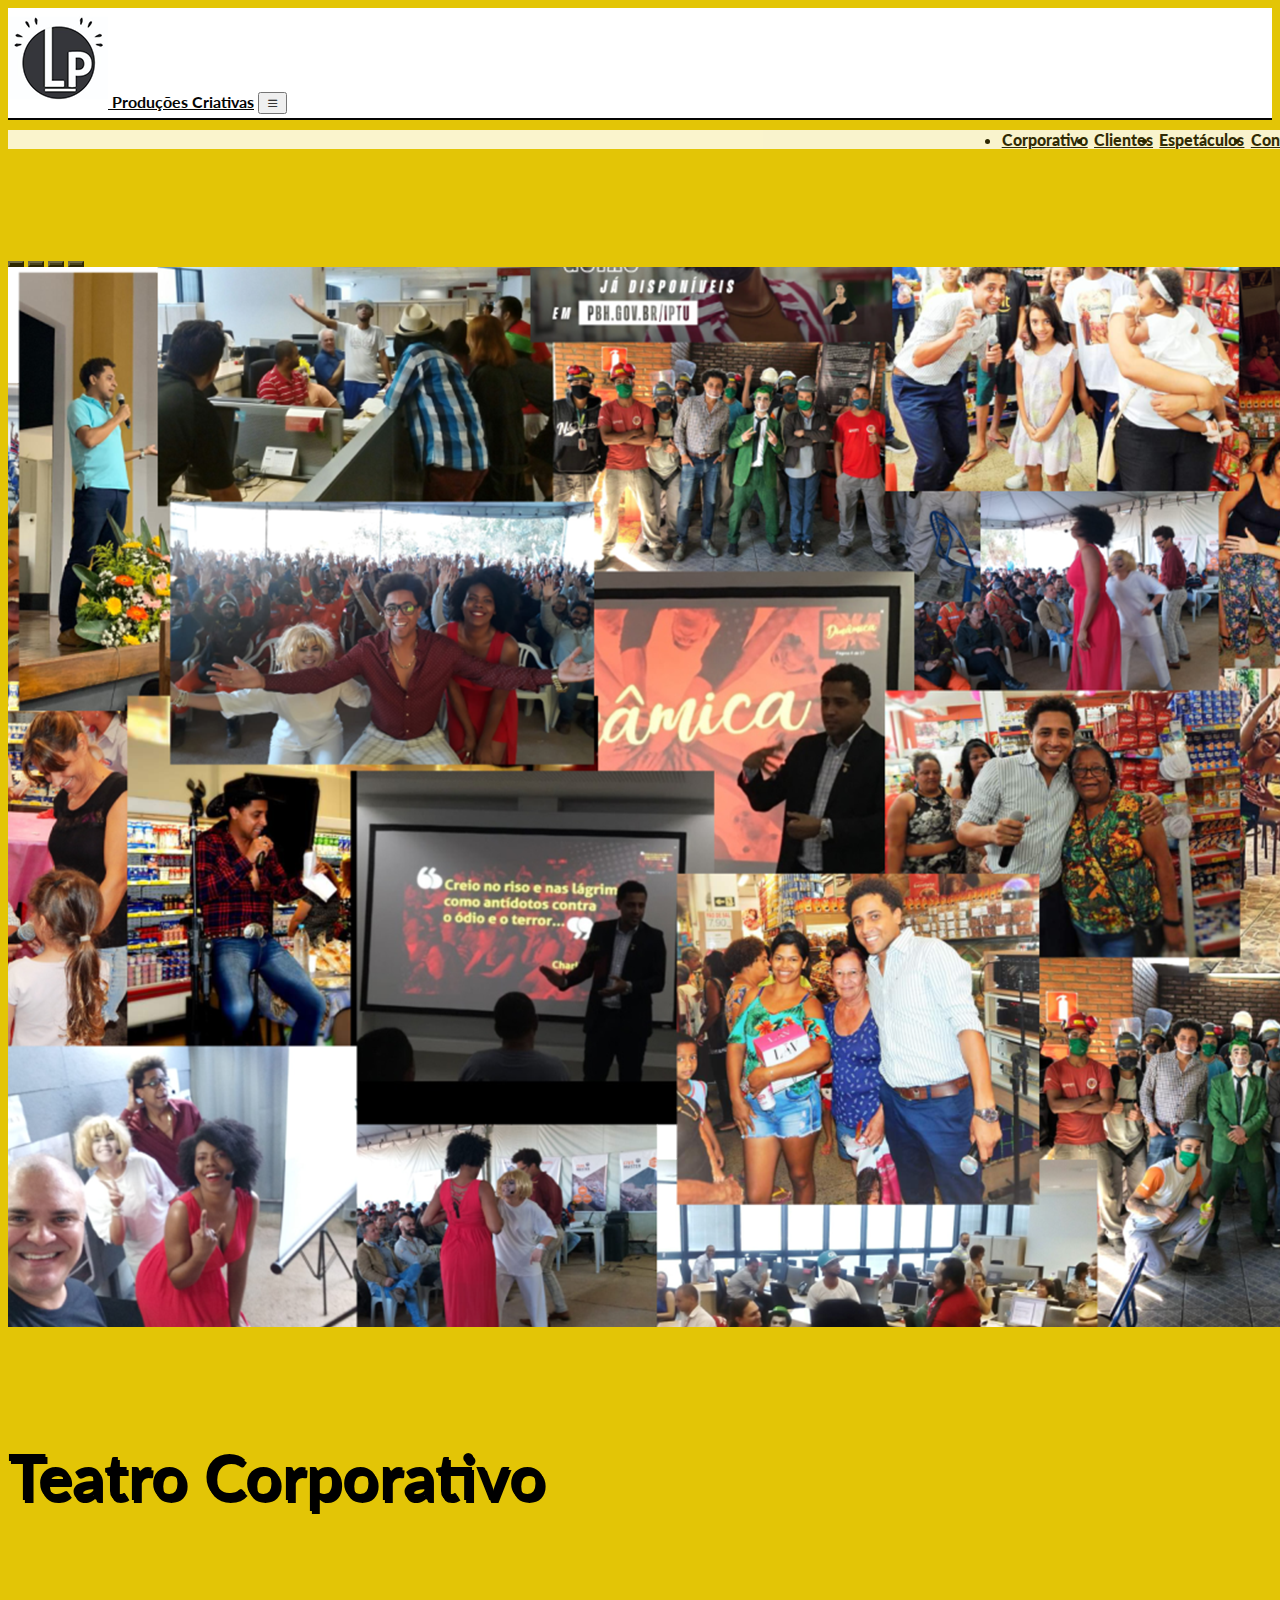
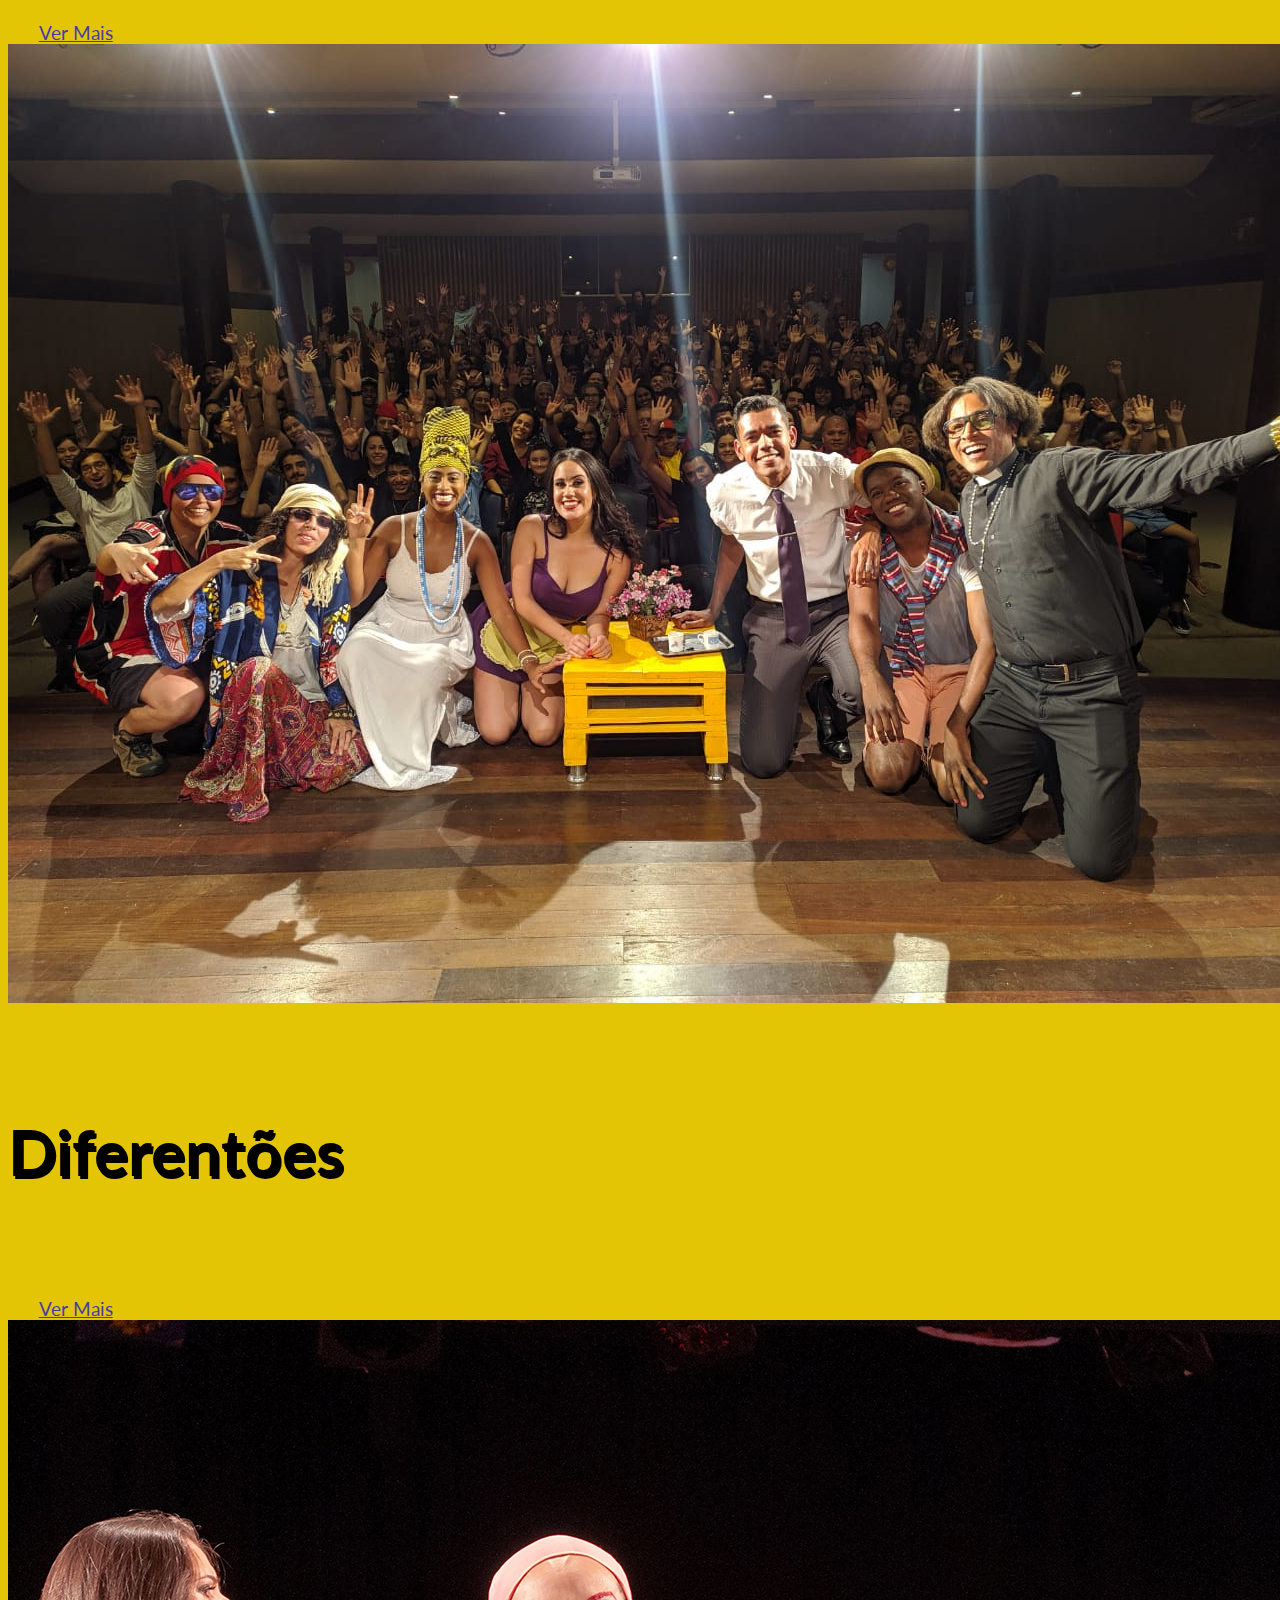
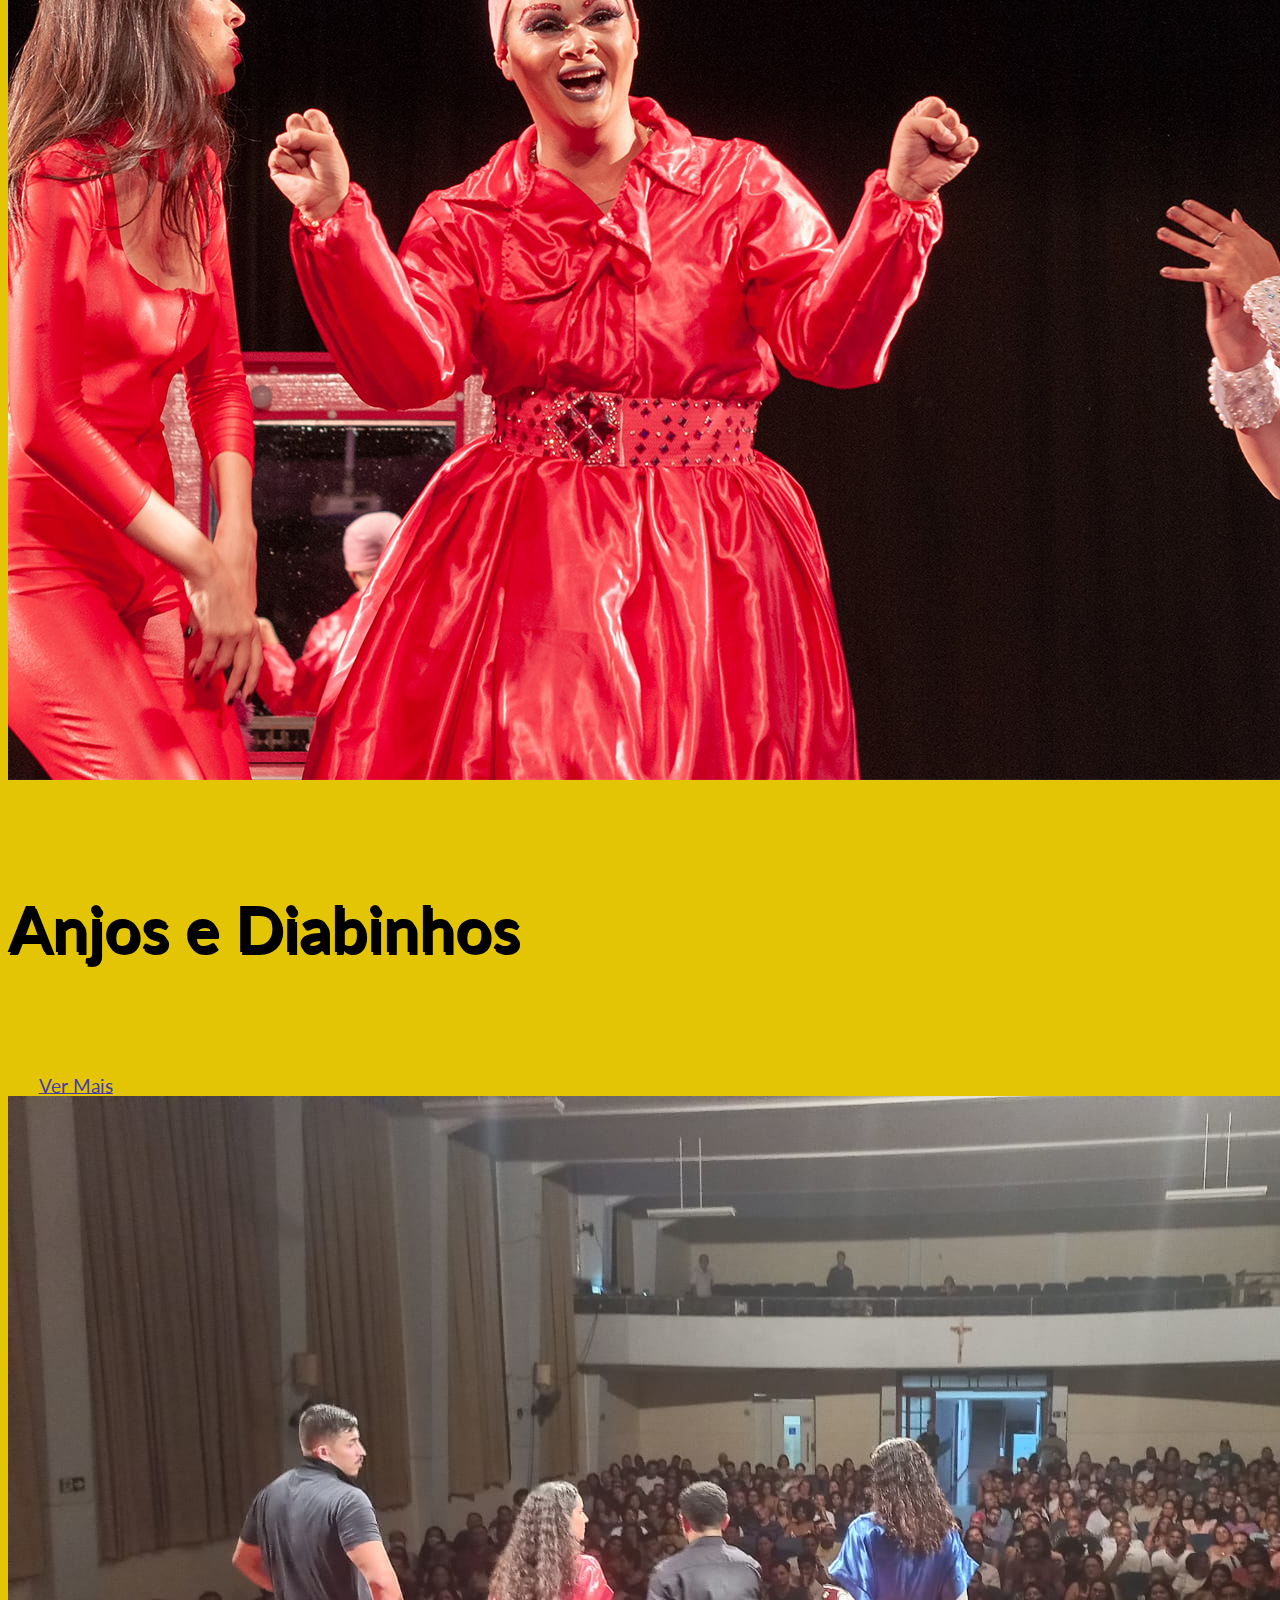
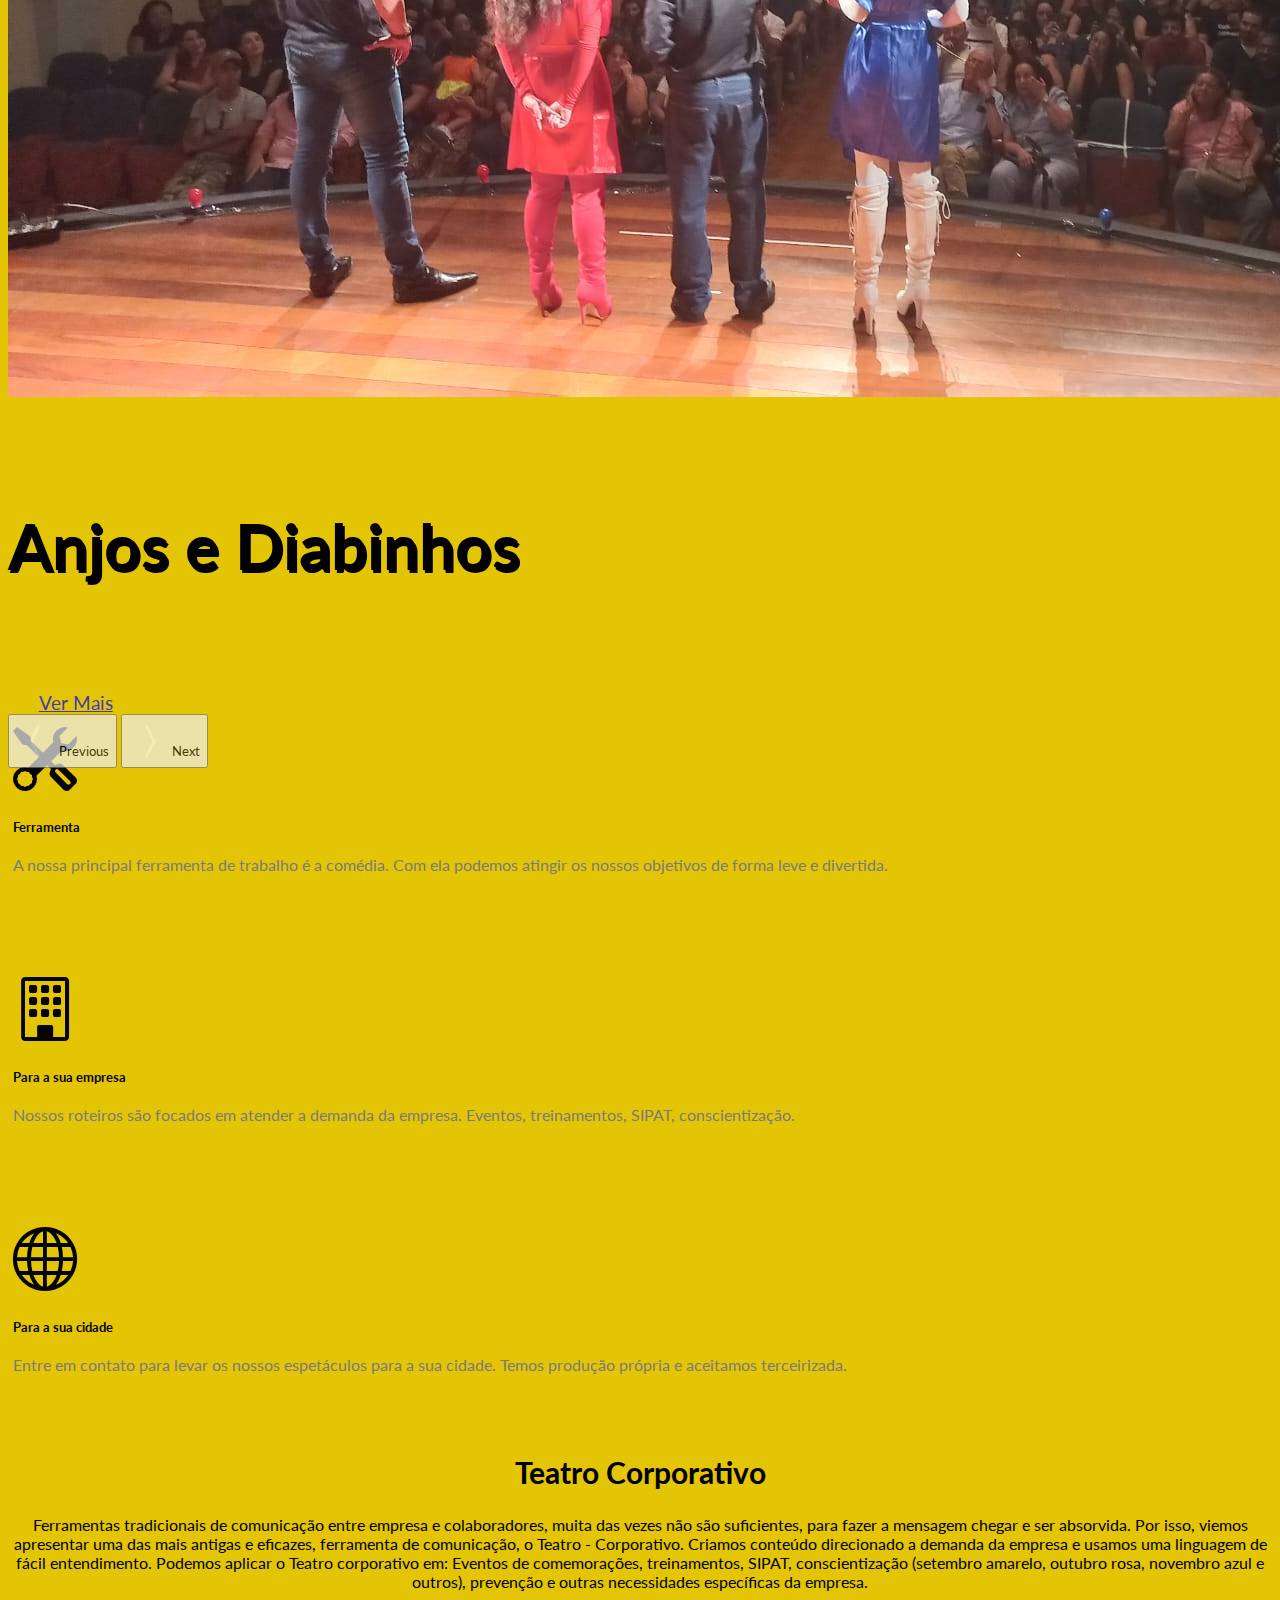
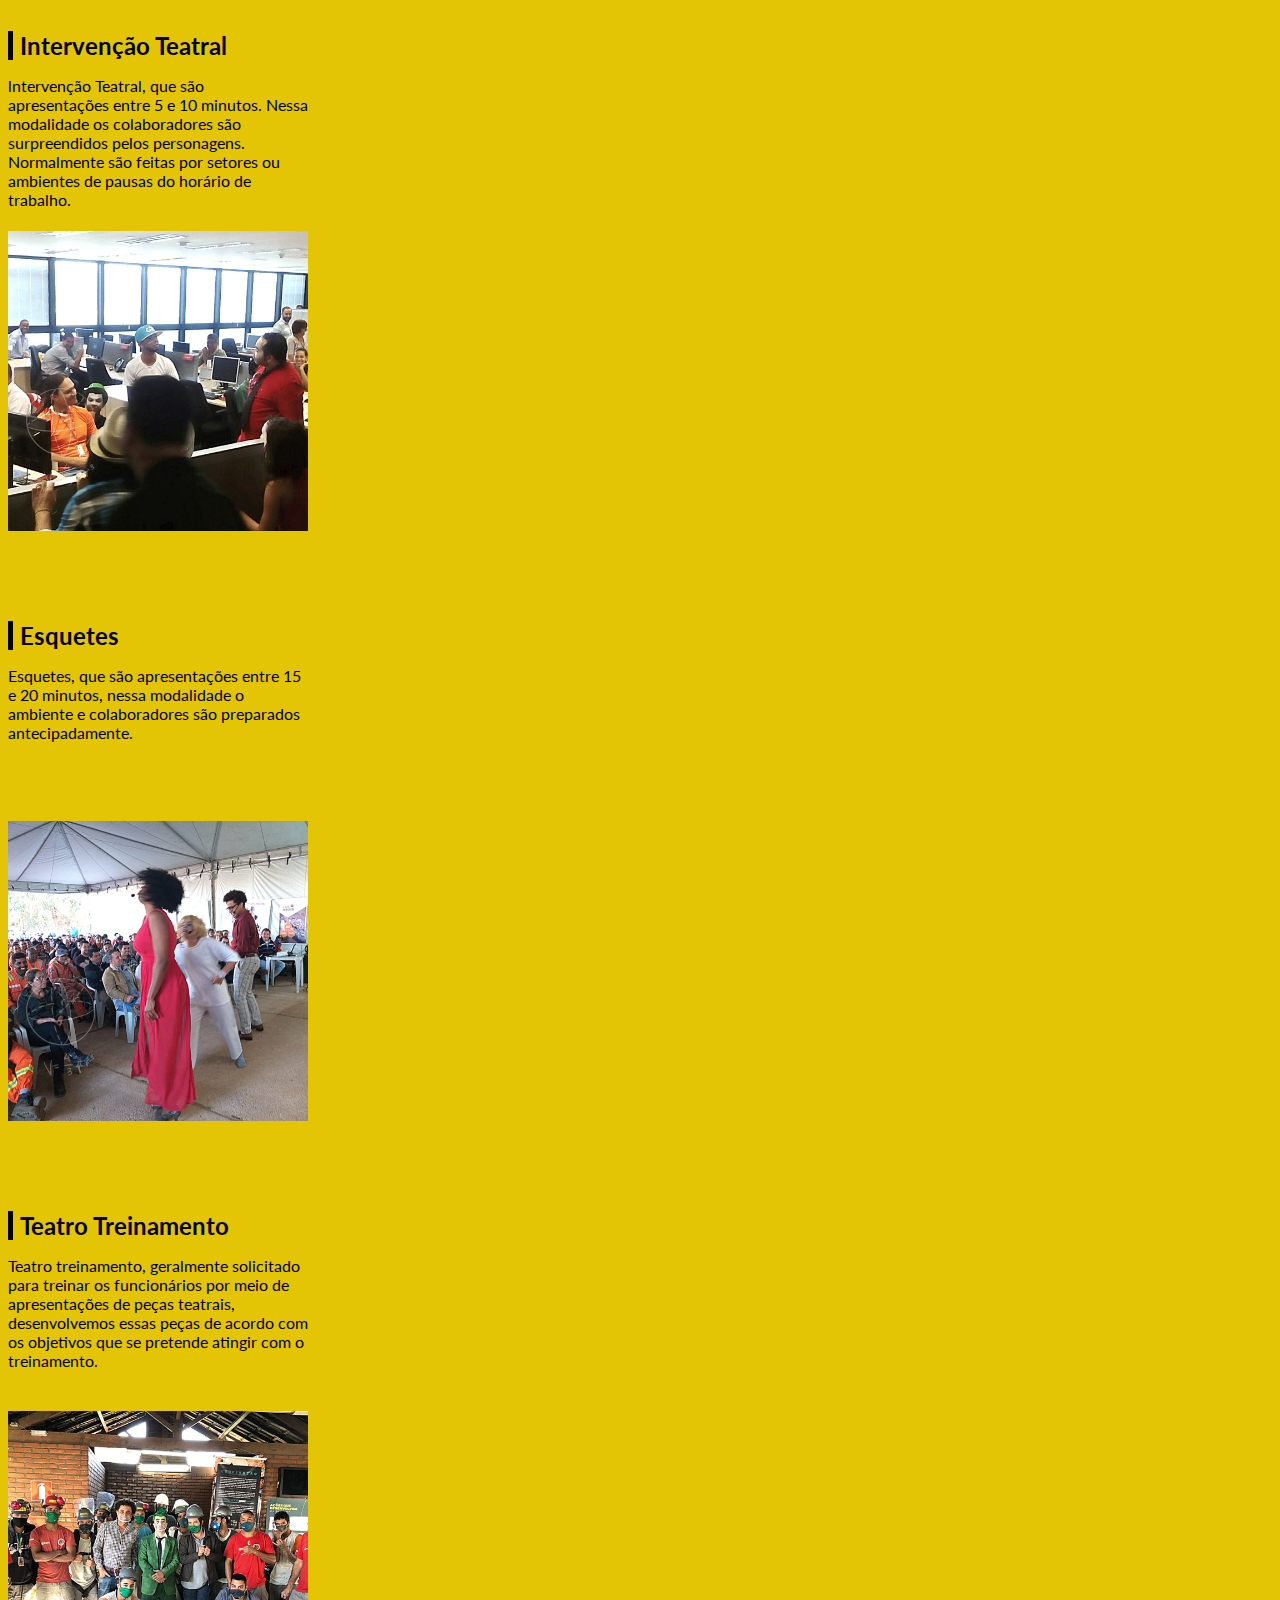
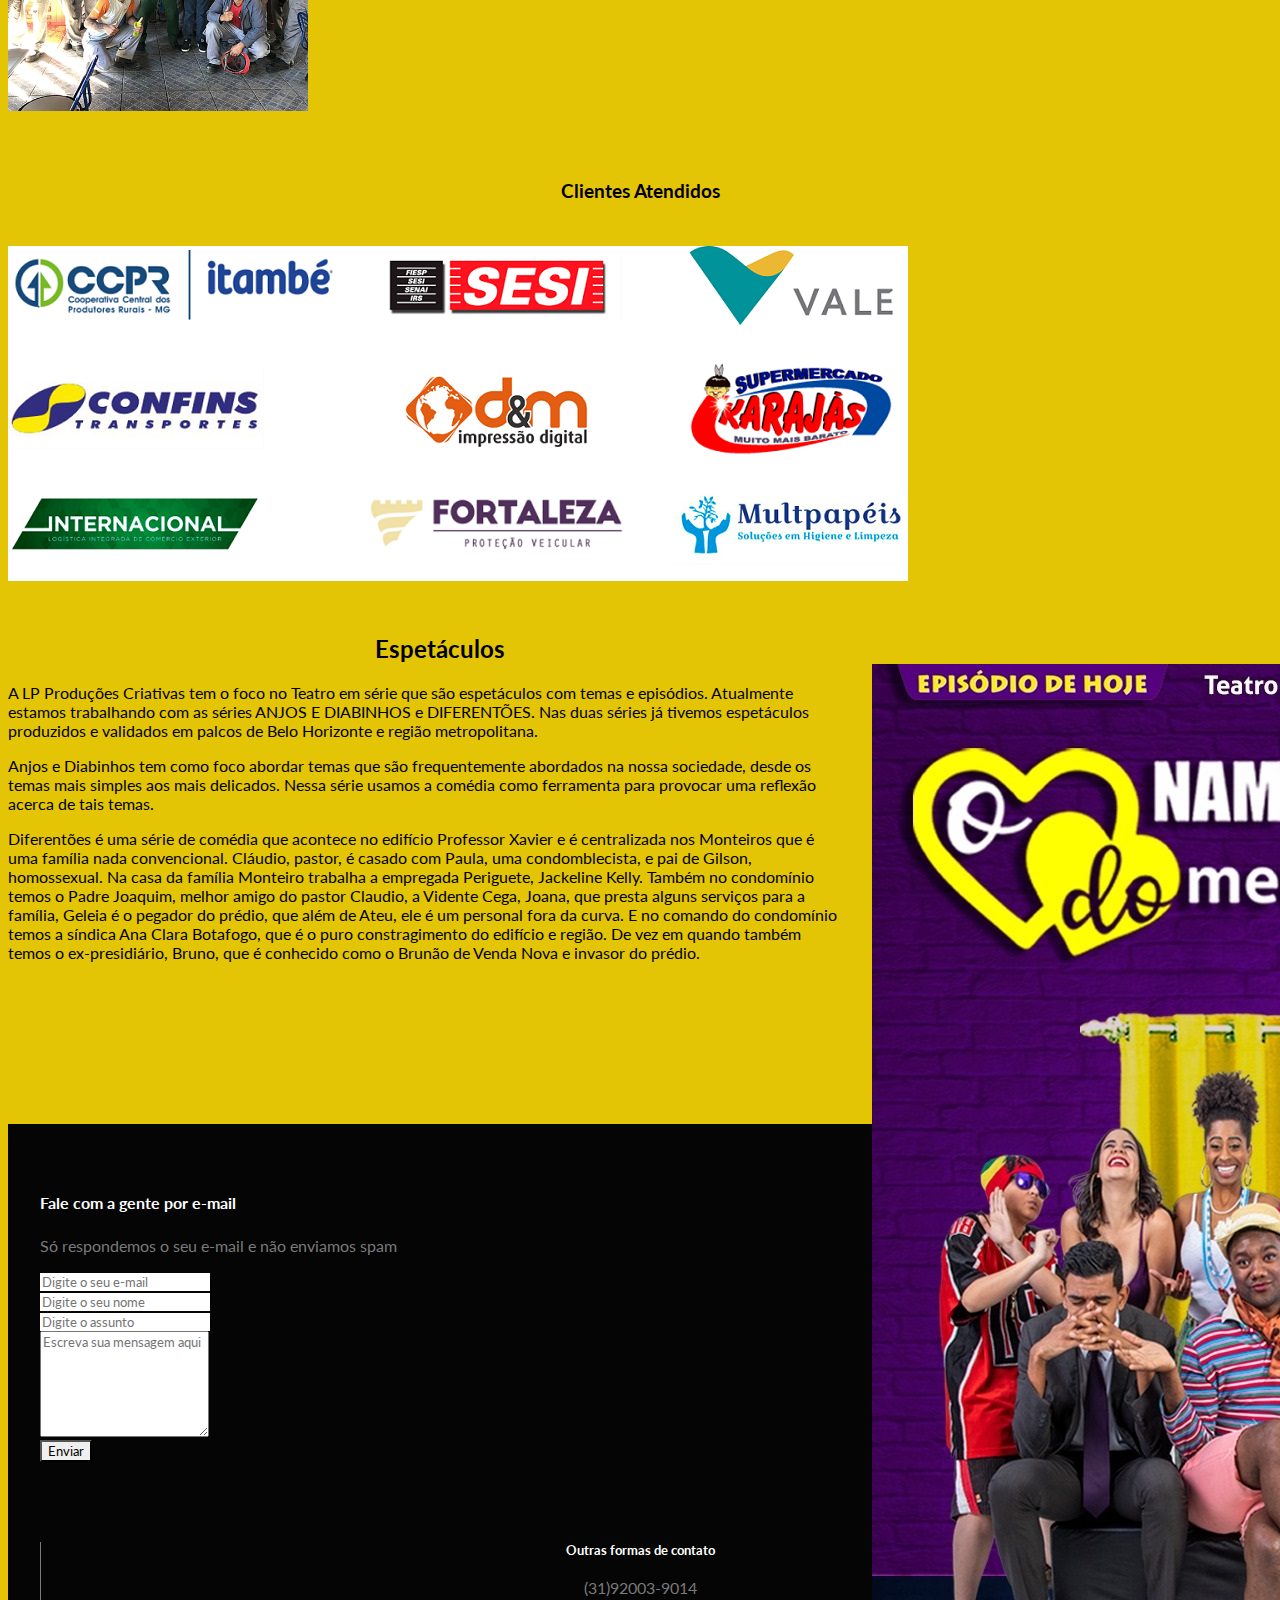
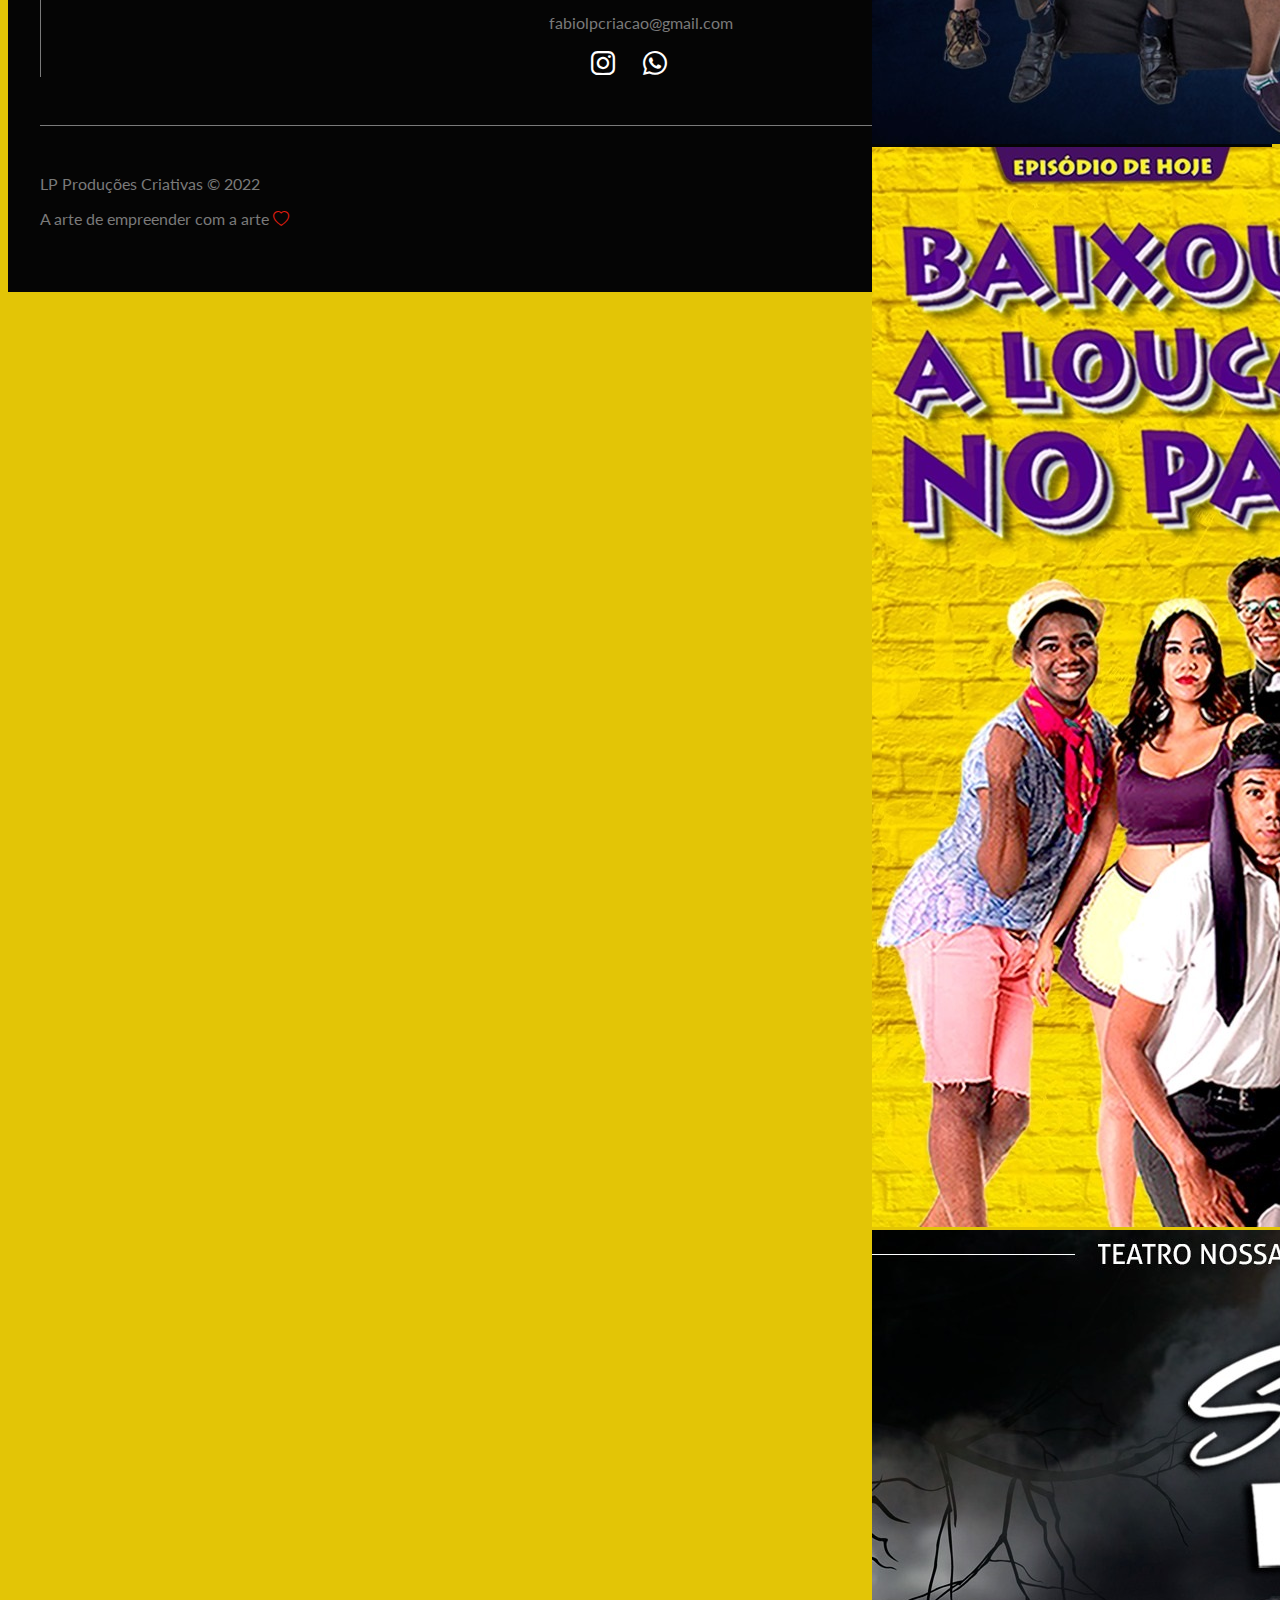
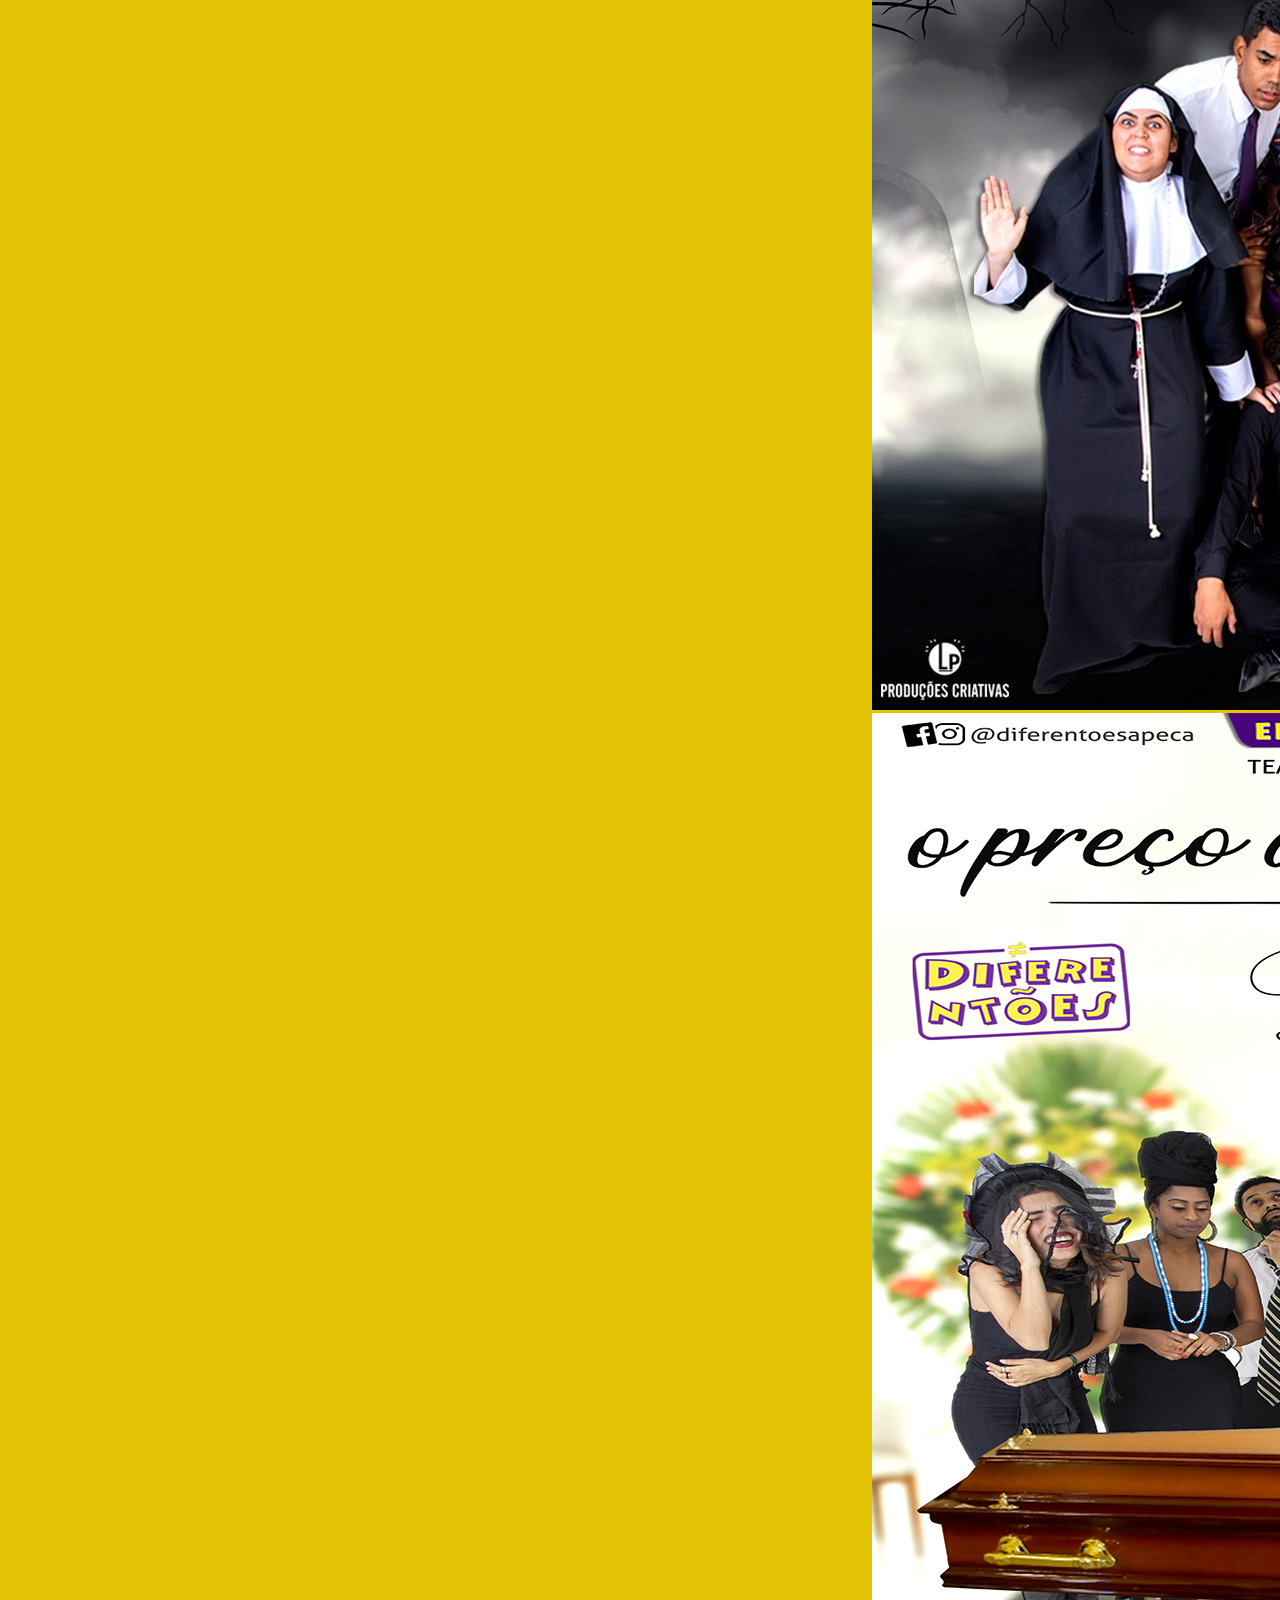
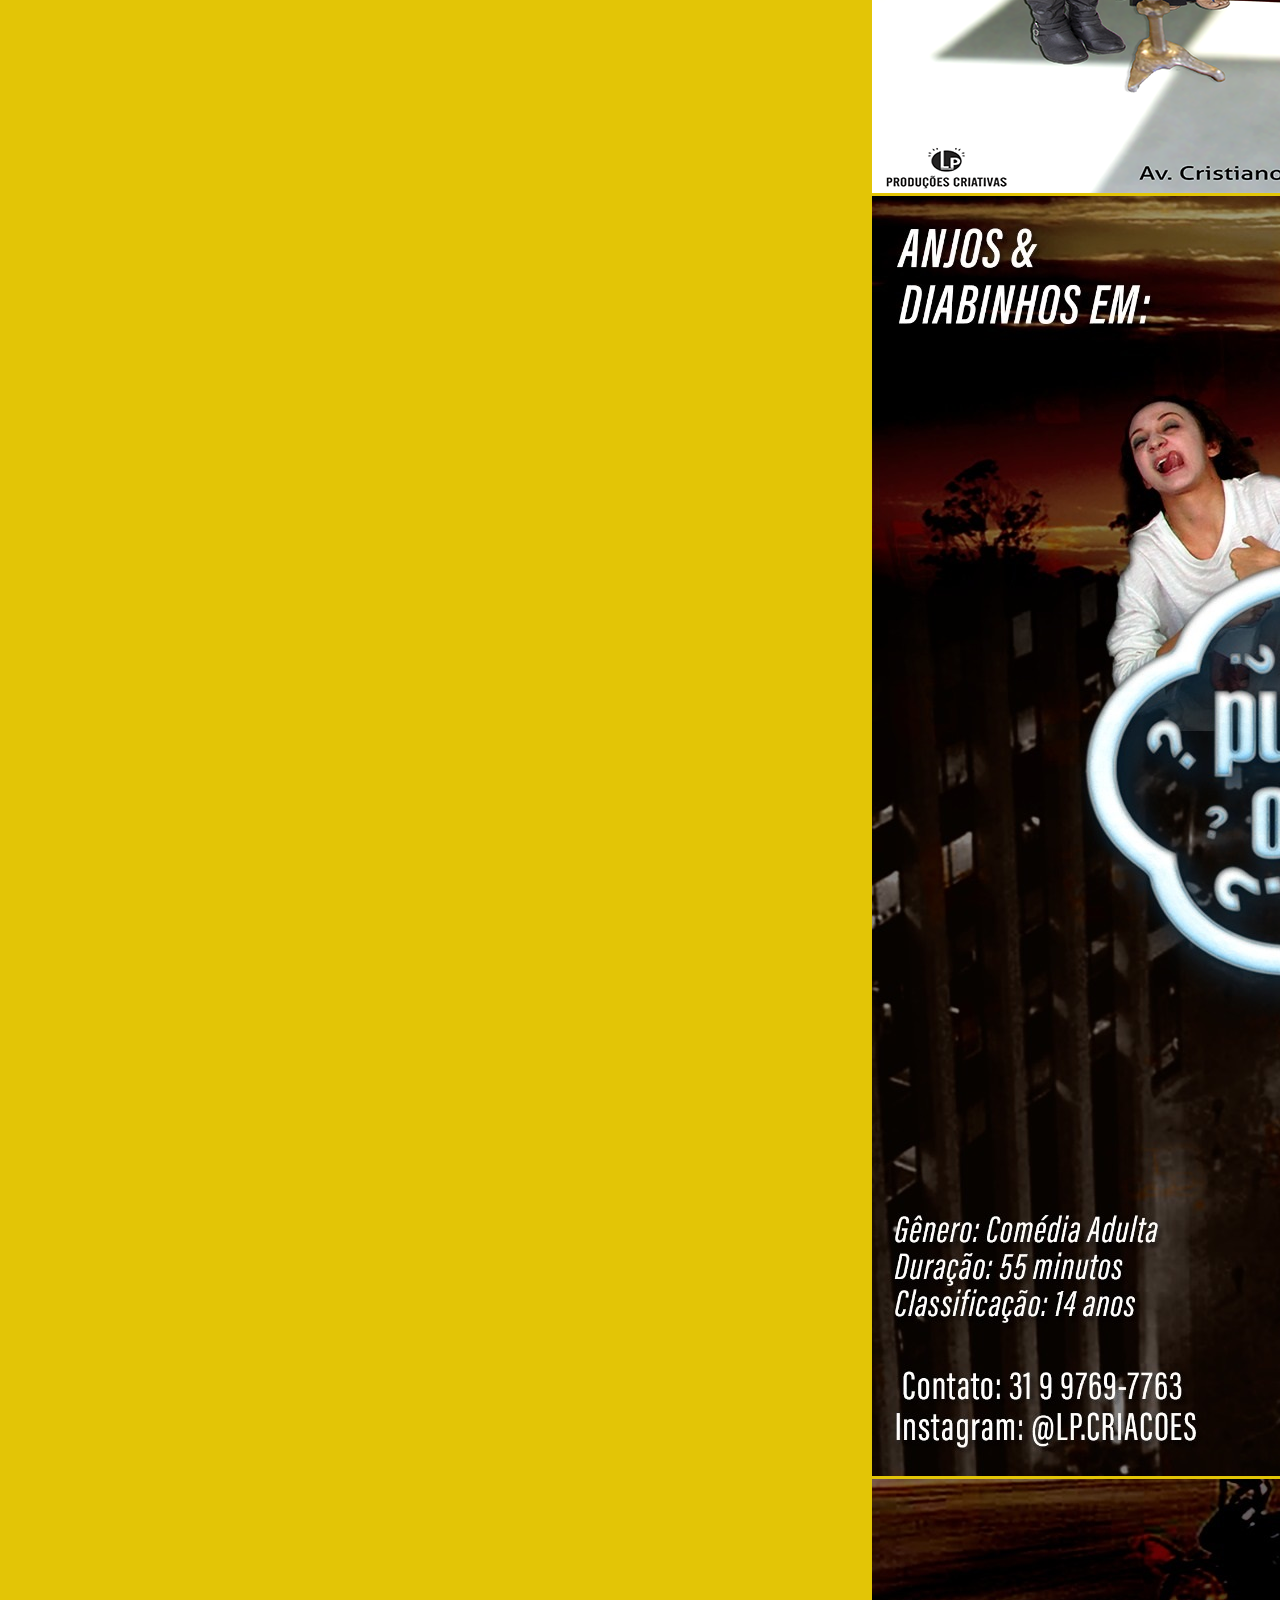
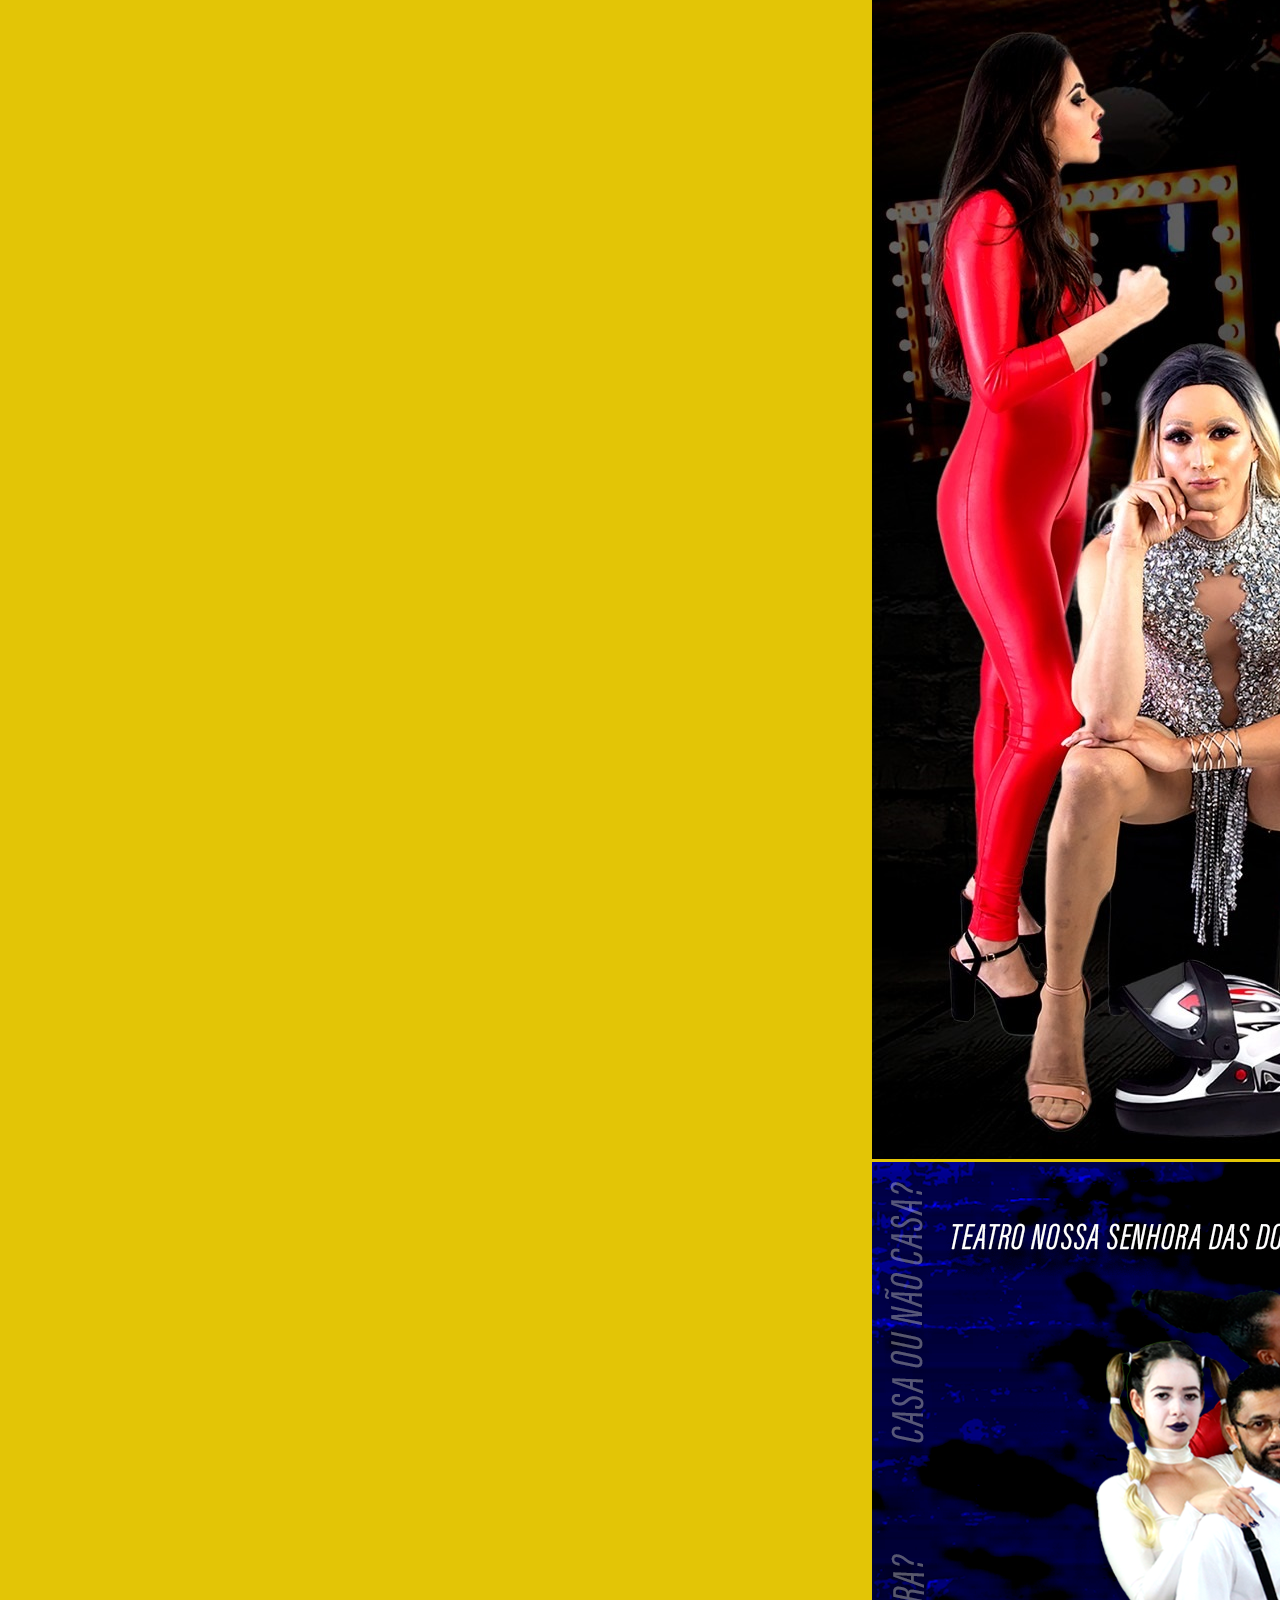
<file: index.html>
<!DOCTYPE html>
<html lang="pt-br">
  <head>
    <meta charset="UTF-8" />
    <meta http-equiv="X-UA-Compatible" content="IE=edge" />
    <meta name="viewport" content="width=device-width, initial-scale=1.0" />
    <title>LP Produções Criativas</title>
    <link rel="shortcut icon" href="img/ico-pag-logo.png" type="image/x-icon" />
    <!-- Google fonts Lato -->
    <link rel="preconnect" href="https://fonts.googleapis.com" />
    <link rel="preconnect" href="https://fonts.gstatic.com" crossorigin />
    <link
      href="https://fonts.googleapis.com/css2?family=Lato:ital,wght@0,100;0,300;0,400;0,700;0,900;1,100;1,300;1,400;1,700;1,900&display=swap"
      rel="stylesheet"
    />
    <!-- CSS Bootstrap -->
    <link
      href="https://cdn.jsdelivr.net/npm/bootstrap@5.0.2/dist/css/bootstrap.min.css"
      rel="stylesheet"
      integrity="sha384-EVSTQN3/azprG1Anm3QDgpJLIm9Nao0Yz1ztcQTwFspd3yD65VohhpuuCOmLASjC"
      crossorigin="anonymous"
    />
    <!-- Bootstrap Icons -->
    <link
      rel="stylesheet"
      href="https://cdn.jsdelivr.net/npm/bootstrap-icons@1.5.0/font/bootstrap-icons.css"
    />
    <!-- CSS do projeto -->
    <link rel="stylesheet" href="css/styles.css" />
    <!-- JavaScript Bootstrap -->
    <script
      src="https://cdn.jsdelivr.net/npm/bootstrap@5.0.2/dist/js/bootstrap.bundle.min.js"
      integrity="sha384-MrcW6ZMFYlzcLA8Nl+NtUVF0sA7MsXsP1UyJoMp4YLEuNSfAP+JcXn/tWtIaxVXM"
      crossorigin="anonymous"
    ></script>
  </head>
  <body>
    <!-- NAVBAR -->
    <nav class="navbar navbar-expand-lg fixed-top bg-primary-color" id="navbar">
      <div class="container py-3">
        <a class="navbar-brand" href="#">
          <img src="img/logo_100_100.png" alt="LP Produções criativas" />
          <span>Produções Criativas</span>
        </a>
        <button
          class="navbar-toggler"
          type="button"
          data-bs-toggle="collapse"
          data-bs-target="#navbar-items"
          aria-controls="navbar-items"
          aria-expanded="false"
          aria-label="Toggle navigation"
        >
          <i class="bi bi-list"></i>
        </button>
        <div class="collapse navbar-collapse" id="navbar-items">
          <ul class="navbar-nav me-auto mb-2 mb-lg-0" >
            <li class="nav-item">
              <a class="nav-link" aria-current="page" href="#corporativo" onclick="esconder()" onmouseleave="mostrar()">Corporativo</a>
            </li>
            <li class="nav-item">
              <a class="nav-link" href="#clientes" onclick="esconder()" onmouseleave="mostrar()">Clientes</a>
            </li>
            <li class="nav-item">
              <a class="nav-link" href="#espetaculos-teatrais" onclick="esconder()" onmouseleave="mostrar()">Espetáculos</a>
            </li>
            <li class="nav-item">
              <a class="nav-link" href="#footer" onclick="esconder()" onmouseleave="mostrar()">Contato</a>
            </li>
          </ul>
        </div>
      </div>
    </nav>
    <!-- SLIDER -->
    <div class="container" id="slider-container">
      <div id="slider" class="carousel slide" data-bs-ride="carousel">
        <div class="carousel-indicators">
          <button
            type="button"
            data-bs-target="#slider"
            data-bs-slide-to="0"
            class="active"
            aria-current="true"
            aria-label="Slide 1"
          ></button>
          <button
            type="button"
            data-bs-target="#slider"
            data-bs-slide-to="1"
            aria-label="Slide 2"
          ></button>
          <button
            type="button"
            data-bs-target="#slider"
            data-bs-slide-to="2"
            aria-label="Slide 3"
          ></button>
          <button
            type="button"
            data-bs-target="#slider"
            data-bs-slide-to="3"
            aria-label="Slide 4"
          ></button>
        </div>
        <div class="carousel-inner">
          <div class="carousel-item active">
            <img src="img/TEATRO_CORPORATIVO.png" class="d-block w-100" alt="Teatro Empresarial ou Teatro Corporativo" />
            <div class="carousel-caption">
              <h5>Teatro Corporativo</h5>
              <a href="#corporativo" class="btn btn-dark">Ver Mais</a>
            </div>
          </div>
          <div class="carousel-item">
            <img src="img/DIFERENTOES_SERIE.jpg" class="d-block w-100" alt="Espetáculo de comédia em Belo Horizonte. Diferentões. Teatro em série." />
            <div class="carousel-caption">
              <h5>Diferentões</h5>
              <a href="#espetaculos-teatrais" class="btn btn-dark">Ver Mais</a>
            </div>
          </div>
          <div class="carousel-item">
            <img src="img/ANJOS_E_DIABINHOS_CAPA_2.png" class="d-block w-100" alt="Espetáculo de comédia em Belo Horizonte. Anjos e Diabinhos. Teatro em série." />
            <div class="carousel-caption">
              <h5>Anjos e Diabinhos</h5>
              <a href="#espetaculos-teatrais" class="btn btn-dark">Ver Mais</a>
            </div>
          </div>
          <div class="carousel-item">
            <img src="img/CAPA_DOIS_HOMENS_E_UM_SEGREDO.jpg" class="d-block w-100" alt="Espetáculo de comédia em Belo Horizonte. Anjos e Diabinhos. Teatro em série." />
            <div class="carousel-caption">
              <h5>Anjos e Diabinhos</h5>
              <a href="#espetaculos-teatrais" class="btn btn-dark">Ver Mais</a>
            </div>
          </div>
        </div>
        <button
          class="carousel-control-prev"
          type="button"
          data-bs-target="#slider"
          data-bs-slide="prev"
        >
          <i class="bi bi-chevron-compact-left"></i>
          <span class="visually-hidden">Previous</span>
        </button>
        <button
          class="carousel-control-next"
          type="button"
          data-bs-target="#slider"
          data-bs-slide="next"
        >
          <i class="bi bi-chevron-compact-right"></i>
          <span class="visually-hidden">Next</span>
        </button>
      </div>
      <!--Mini Banners-->
      <div class="col-12 col-md-10 offset-md-1" id="mini-banners">
        <div class="row">
          <div class="col-12 col-md-4">
            <div class="card text-center">
              <i class="bi bi-tools primary-color"></i>
              <div class="card-body">
                <h5 class="card-title primary-color">Ferramenta</h5>
                <p class="card-text secondary-color">
                  A nossa principal ferramenta de trabalho é a comédia. Com ela podemos 
                  atingir os nossos objetivos de forma leve e divertida.
                </p>
              </div>
            </div>
          </div>
          <div class="col-12 col-md-4">
            <div class="card text-center">
              <i class="bi bi-building primary-color"></i>
              <div class="card-body">
                <h5 class="card-title primary-color">Para a sua empresa</h5>
                <p class="card-text secondary-color">
                  Nossos roteiros são focados em atender a demanda da empresa.
                  Eventos, treinamentos, SIPAT, conscientização.
                </p>
              </div>
            </div>
          </div>
          <div class="col-12 col-md-4">
            <div class="card text-center">
              <i class="bi bi-globe"></i>
              <div class="card-body primary-color">
                <h5 class="card-title primary-color">
                 Para a sua cidade
                </h5>
                <p class="card-text secondary-color">
                  Entre em contato para levar os nossos espetáculos para a sua cidade. Temos produção própria e aceitamos terceirizada.
                </p>
              </div>
            </div>
          </div>
        </div>
      </div>
    </div>
    <!--SEÇÕES -->
    <section>
    <!--TEATRO EMPRESARIAL-->
      <div class="container empresarial">
        <div class="col-12">
          <h2 id="corporativo">Teatro Corporativo</h2>
          <p id="desc-empresarial">Ferramentas tradicionais de comunicação entre empresa e colaboradores, muita das vezes não são suficientes, para fazer a mensagem chegar e ser absorvida. Por isso, viemos apresentar uma das mais antigas e eficazes, ferramenta de comunicação, o Teatro - Corporativo.

            Criamos conteúdo direcionado a demanda da empresa e usamos uma linguagem de fácil entendimento. Podemos aplicar o Teatro corporativo em: Eventos de comemorações, treinamentos, SIPAT, conscientização (setembro amarelo, outubro rosa, novembro azul e outros), prevenção e outras necessidades específicas da empresa.</p>
        </div>

        <div class="col-12 col-md-12" id="produtos">
          <div class="row d-flex">
            <!--Intervencao Teatral-->
            <div class="col-12 col-md-4">
              <div class="area-texto">
                <h5>Intervenção Teatral</h5>
                <p>lntervenção Teatral, que são apresentações entre 5 e 10 minutos. Nessa modalidade os colaboradores são surpreendidos pelos personagens. Normalmente são feitas por setores ou ambientes de pausas do horário de trabalho.</p>
              </div>
              <div class="area-imagem">
                <img src="img/EDITADO_INTERVENCAO.png" alt="Intervenção Teatral para empresas.">
              </div>
            </div>
            <!---->
            <!--Esquetes-->
            <div class="col-12 col-md-4">
              <div class="area-texto">
                <h5>Esquetes</h5>
                <p>Esquetes, que são apresentações entre 15 e 20 minutos, nessa modalidade o ambiente e colaboradores são preparados antecipadamente.</p>
              </div>
              <div class="area-imagem">
                <img src="img/EDITADO_ESQUETE.png"  alt="Esquetes para empresas. Teatro Empresarial.">
              </div>
            </div>
            <!---->
            <!--Teatro Treinamento-->
            <div class="col-12 col-md-4">
              <div class="area-texto">
                <h5>Teatro Treinamento</h5>
                <p>Teatro treinamento, geralmente solicitado para treinar os funcionários por meio de apresentações de peças teatrais, desenvolvemos essas peças de acordo com os objetivos que se pretende atingir com o treinamento.</p>
              </div>
              <div class="area-imagem">
                <img src="img/EDITADO_TREINAMENTO.png" alt="Teatro Treinamento para empresas. Teatro Empresarial.">
              </div>
            </div>
            <!---->
          </div>
        </div>
        <div class="" id="clientes">
          <h3>Clientes Atendidos</h3>
          <img src="img/CLIENTES.png" class="d-block w-100" alt="Clientes atendidos com Teatro Empresarial ou Teatro Corporativo. Equetes, treinamentos e intervenções teatrais.">
        </div>
      </div>
    <!--ESPETÁCULOS-->
    
    <div class="container espetaculos">
      <div class="col-8 area-texto-espetaculos">
        <h2 class="titulo-espetaculos" id="espetaculos-teatrais">Espetáculos</h2>
        <p class="textos-espetaculos">A LP Produções Criativas tem o foco no Teatro em série que são espetáculos com temas e episódios. Atualmente estamos trabalhando com as séries ANJOS E DIABINHOS e DIFERENTÕES. Nas duas séries já tivemos espetáculos produzidos e validados em palcos de Belo Horizonte e região metropolitana.
        </p>

        <p class="textos-espetaculos">
          Anjos e Diabinhos tem como foco abordar temas que são frequentemente abordados na nossa sociedade, desde os temas mais simples aos mais delicados. Nessa série usamos a comédia como ferramenta para provocar uma reflexão acerca de tais temas.
        </p>

        <P class="textos-espetaculos">Diferentões é uma série de comédia que acontece no edifício Professor Xavier e é centralizada nos Monteiros que é uma família nada convencional. Cláudio, pastor, é casado com Paula, uma condomblecista, e pai de Gilson, homossexual. Na casa da família Monteiro trabalha a empregada Periguete, Jackeline Kelly. Também no condomínio temos o Padre Joaquim, melhor amigo do pastor Claudio, a Vidente Cega, Joana, que presta alguns serviços para a família, Geleia é o pegador do prédio, que além de Ateu, ele é um personal fora da curva. E no comando do condomínio temos a síndica Ana Clara Botafogo, que é o puro constragimento do edifício e região. De vez em quando também temos o ex-presidiário, Bruno, que é conhecido como o Brunão de Venda Nova e invasor do prédio.
        </P>
      </div>
      <!--Slides espetáculos-->
      <div id="carouselEspetaculos" class="carousel slide area-espetaculos col-4" data-bs-ride="carousel">
        <div class="carousel-inner">
          <div class="carousel-item active">
            <img src="img/BANNERS/DIFERENTOES_NAMORADODOMEUFILHO.jpg" class="d-block w-100" alt="Espetáculo Teatral de comédia. Belo Horizonte MG Diferentões a série. O namorado do meu filho.">
          </div>
          <div class="carousel-item">
            <img src="img/BANNERS/DIFERENTOES_BAIXOUALOUCANOPAI.jpg" class="d-block w-100" alt="Espetáculo Teatral de comédia. Belo Horizonte MG. Diferentões a série. Baixou a louca no pai.">
          </div>
          <div class="carousel-item">
            <img src="img/BANNERS/DIFERENTOES_SEXTAFREIRA13.jpg" class="d-block w-100" alt="Espetáculo Teatral de comédia. Belo Horizonte MG. Diferentões a série. Sexta-Freira 13.">
          </div>
          <div class="carousel-item">
            <img src="img/BANNERS/DIFERENTOES_OPRECODAMORTE_II.png" class="d-block w-100" alt="Espetáculo Teatral de comédia. Belo Horizonte MG. Diferentões a série. O preço da morte.">
          </div>
          <div class="carousel-item">
            <img src="img/BANNERS/A&D_PULAOUNAOPULA.jpg" class="d-block w-100" alt="Espetáculo teatral de comédia. Anjos e Diabinhos em Pula ou Nâo Pula. Belo Horizonte MG.">
          </div>
          <div class="carousel-item">
            <img src="img/BANNERS/A&D_VAIOUNAOVAI.jpg" class="d-block w-100" alt="Espetáculo teatral de comédia. Anjos e Diabinhos em Vai ou Não Vai. Belo Horizonte MG.">
          </div>
          <div class="carousel-item">
            <img src="img/BANNERS/AED_STORIES.png" class="d-block w-100" alt="Espetáculo teatral de comédia. Anjos e Diabinhos em Stories. Belo Horizonte MG.">
          </div>
          <div class="carousel-item">
            <img src="img/BANNERS/A&D_DOIS_HOMENS_E_UM_SEGREDO.jpg" class="d-block w-100" alt="Espetáculo teatral de comédia. Anjos e Diabinhos em Dois Homens e um Segredo. Belo Horizonte MG.">
          </div>
        </div>
        <button class="carousel-control-prev" type="button" data-bs-target="#carouselEspetaculos" data-bs-slide="prev">
          <span class="carousel-control-prev-icon" aria-hidden="true"></span>
          <span class="visually-hidden">Previous</span>
        </button>
        <button class="carousel-control-next" type="button" data-bs-target="#carouselEspetaculos" data-bs-slide="next">
          <span class="carousel-control-next-icon" aria-hidden="true"></span>
          <span class="visually-hidden">Next</span>
        </button>
      </div>
      <!--Fim slides espetáculos-->

    </div>  

    </section>
    <!-- FOOTER -->
    <footer class="container-fluid bg-dark-color" id="footer">
      <div class="container">
        <div class="row">
          <!-- FOOTER DETAILS -->
          <div class="col-12" id="footer-details">
            <div class="row">
              <div class="col-12 col-md-8" id="news-container">
                <h4>Fale com a gente por e-mail</h4>
                <p class="secondary-color">
                  Só respondemos o seu e-mail e não enviamos spam
                </p>
                <form action="https://formsubmit.co/fabiolpcriacao@gmail.com" method="POST">
                  <div class="mb-3">
                    <input type="email" name="email" required class="form-control" placeholder="Digite o seu e-mail"/>
                  </div>
                  <div class="mb-3">
                    <input type="text" name="nome" required class="form-control" placeholder="Digite o seu nome"/>
                  </div>
                  <div class="mb-3">
                    <input type="text" name="assunto" required class="form-control" placeholder="Digite o assunto"/>
                  </div>
                  <div class="mb-3">
                    <textarea class="form-control" name="mensagem" required placeholder="Escreva sua mensagem aqui" id="text-area" style="height: 100px"></textarea>
                  </div>
                  <input type="hidden" name="_captcha" value="false">
                  <input type="hidden" name="_next" value="https://fabio-leandro.github.io/lp.producoescriativas/thankyou.html">
                  <button type="submit" class="btn btn-dark">Enviar</button>
                </form>
              </div>
              <div class="col-12 col-md-4" id="contact-container">
                <h5>Outras formas de contato</h5>
                <p class="secondary-color">(31)92003-9014</p>
                <p class="secondary-color">fabiolpcriacao@gmail.com</p>
                <div id="contato-icons">
                  <a href="https://www.instagram.com/fabiolp__" target="_blank"><i class="bi bi-instagram"></i></a>
                  <a href="https://wa.me/5531920039014" target="_blank"><i class="bi bi-whatsapp"></i></a>  
                </div>
              </div>
            </div>
          </div>
          <!-- FOOTER BOTTOM -->
          <div class="col-12" id="footer-bottom">
            <div class="row justify-content-between">
              <div class="col-12 col-md-3">
                <p class="secondary-color">LP Produções Criativas &copy; 2022</p>
              </div>
              <div class="col-12 col-md-3">
                <p class="secondary-color">
                  A arte de empreender com a arte
                  <i class="bi bi-heart"></i>
                </p>
              </div>
            </div>
          </div>
        </div>
      </div>
    </footer>

    <script src="scripties/script.js"></script>
  </body>
</html>
</file>
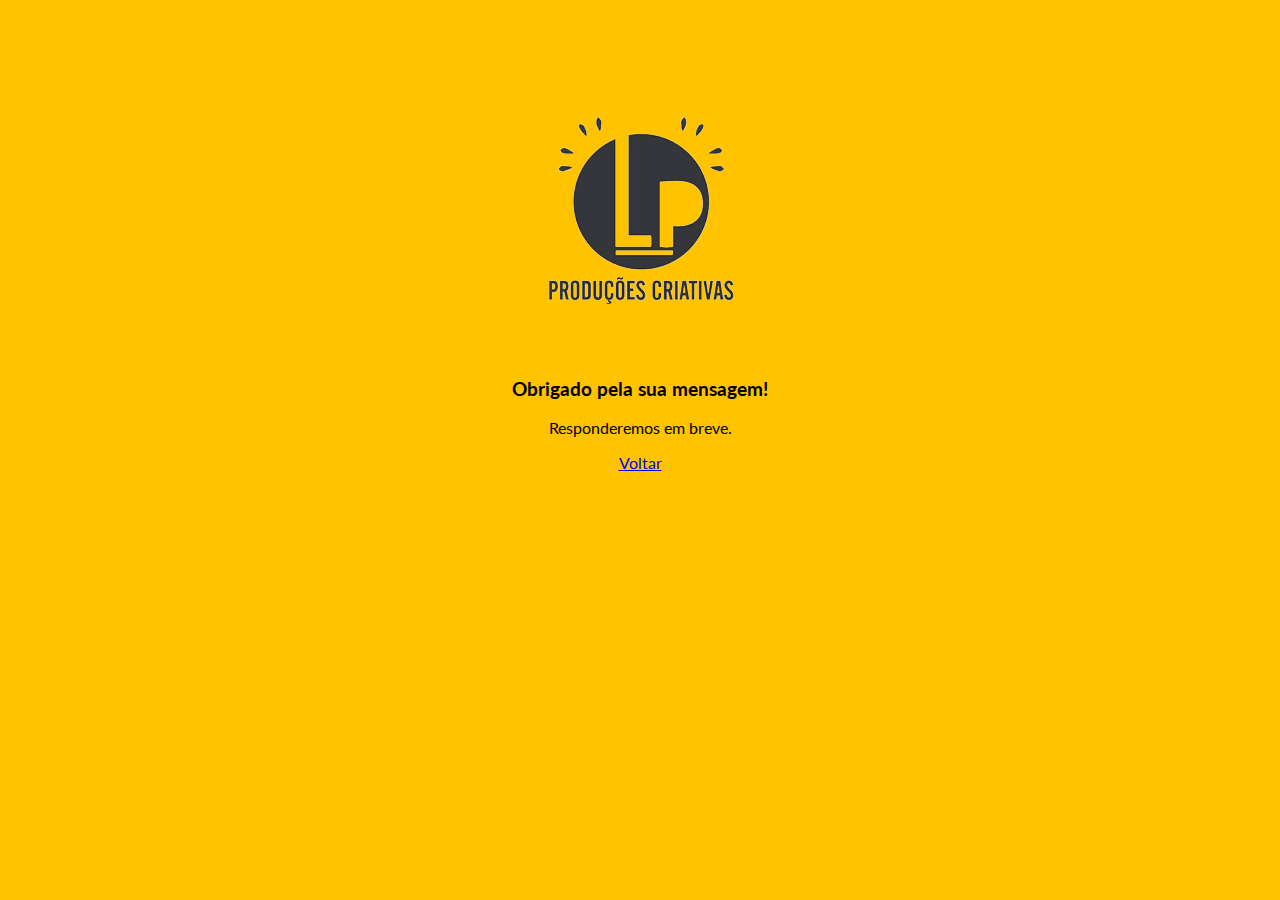
<file: thankyou.html>
<!DOCTYPE html>
<html lang="pt-br">
  <head>
    <meta charset="UTF-8" />
    <meta http-equiv="X-UA-Compatible" content="IE=edge" />
    <meta name="viewport" content="width=device-width, initial-scale=1.0" />
    <title>LP Produções Criativas</title>
    <link rel="shortcut icon" href="img/ico-pag-logo.png" type="image/x-icon" />
    <!-- Google fonts Lato -->
    <link rel="preconnect" href="https://fonts.googleapis.com" />
    <link rel="preconnect" href="https://fonts.gstatic.com" crossorigin />
    <link
      href="https://fonts.googleapis.com/css2?family=Lato:ital,wght@0,100;0,300;0,400;0,700;0,900;1,100;1,300;1,400;1,700;1,900&display=swap"
      rel="stylesheet"
    />
    <!-- CSS Bootstrap -->
    <link
      href="https://cdn.jsdelivr.net/npm/bootstrap@5.0.2/dist/css/bootstrap.min.css"
      rel="stylesheet"
      integrity="sha384-EVSTQN3/azprG1Anm3QDgpJLIm9Nao0Yz1ztcQTwFspd3yD65VohhpuuCOmLASjC"
      crossorigin="anonymous"
    />
    <!-- Bootstrap Icons -->
    <link
      rel="stylesheet"
      href="https://cdn.jsdelivr.net/npm/bootstrap-icons@1.5.0/font/bootstrap-icons.css"
    />
    <!-- CSS do projeto -->
    <link rel="stylesheet" href="css/styles.css" />
    <!-- JavaScript Bootstrap -->
    <script
      src="https://cdn.jsdelivr.net/npm/bootstrap@5.0.2/dist/js/bootstrap.bundle.min.js"
      integrity="sha384-MrcW6ZMFYlzcLA8Nl+NtUVF0sA7MsXsP1UyJoMp4YLEuNSfAP+JcXn/tWtIaxVXM"
      crossorigin="anonymous"
    ></script>
  </head>
  <body class="body-agradecimento">
    <div class="container-agradecimento">
        <div class="agradecimento">
            <img src="img/logo-lp.png" alt="LP Produçoes Criativas">
            <h3>Obrigado pela sua mensagem!</h3>
            <p>Responderemos em breve.</p>
            <a href="https://fabio-leandro.github.io/lp.producoescriativas/" class="btn btn-dark w-100">Voltar</a>
        </div>
    </div>
  </body>
</html>
</file>
<file: css/styles.css>
* {
  font-family: 'Lato', sans-serif;
}

.bg-primary-color {
  background-color: #fff;
}

.bg-secondary-color {
  background-color: #ece8e2;
}

.bg-dark-color {
  background-color: #050505;
}

.primary-color {
  color: #050505;
}

.secondary-color {
  color: #7a7a7a;
}

body{
  background-color: #E3C506;
}

#slider .btn{
  opacity: 70%;
}

/* NAVBAR */
#navbar {
  border-bottom: 2px solid #050505;
  height: 110px;
}

#navbar a {
  color: #050505;
}

#navbar a:hover {
  color: #7a7a7a;
}

#navbar .active {
  border-bottom: 1px solid #050505;
}

.navbar-brand {
  display: inline-block;
}

.navbar-brand img {
  width: 100px;
  height: 100px;
}

.navbar-brand span {
  font-weight: 700;
  font-size: 1em;
  /* margin-left: 0.5em; */
}

#navbar-items .navbar-nav {
  display: flex;
  justify-content: end;
  width: 100%;
}

#navbar-items .nav-item {
  margin: 0 0.2em;

}

#navbar-items ul{
  font-weight: 900;
  background-color: #fff;
  text-align: end;
  padding-right: 40px;
  opacity: 80%;
  
}

/* SLIDER */
#slider {
  margin-top: 8em;
  margin-bottom: 1em;
}

#slider .carousel-caption {
  bottom: 3em;
}

#slider .carousel-caption h5 {
  font-size: 2.5em;
  text-shadow: #000 2px 2px;
}

.btn {
  border-radius: 0;
}

#slider .btn {
  padding: 0.3em 0.8em;
  font-size: 1em;
  margin-top: 1em;
}

.carousel-control-prev,
.carousel-control-next {
  opacity: 0.7;
}

.carousel-control-prev i,
.carousel-control-next i {
  color: #fff;
  font-size: 3em;
}

.carousel-indicators [data-bs-target] {
  background-color: #222;
  opacity: 0.8;
}

.carousel-indicators .active {
  background-color: #000;
}

@media (min-width: 768px) {
  #slider .carousel-caption {
    bottom: 15em;
  }
  #slider .carousel-caption h5 {
    font-size: 4em;
    text-shadow: #000 2px 3px;
  }
  #slider .btn {
    padding: 0.6em 1.6em;
    font-size: 1.2em;
    margin-top: 1em;
  }
  .carousel-indicators {
    bottom: 7em;
  }
}

/* MINI BANNERS */
#mini-banners {
  margin-bottom: 2em;
}

#mini-banners .card {
  padding: 2em 0.3em;
  border-radius: 0;
}

#mini-banners i {
  font-size: 4em;
}

#mini-banners .card-title {
  margin-bottom: 1.5em;
}

#mini-banners .btn {
  margin-top: 1.5em;
  padding: 0.6em 1.2em;
}

#mini-banners .card {
  margin-bottom: 1em;
}

@media (min-width: 768px) {
  #mini-banners {
    margin-top: -6em;
  }
}

/* TEATRO EMPRESARIAL E ESPETACULOS */
/*desktops e notebooks*/
@media (min-width: 992px){
 
  .empresarial h2{
    text-align: center;
    font-size: 30px;
    margin-bottom: 25px;
    
  }

  .empresarial h5{
    margin-bottom: 10px;
    color: #050505;
    border-left: 5px solid #050505;
    padding-left: 7px;
    font-size: 24px;
  }

  .empresarial h3{
    text-align: center;
    margin-bottom: 20px;
  }

  
  .empresarial #desc-empresarial{
    text-align: center;
    margin-bottom: 25px;
  }
  
  
  #produtos img{
    width: 300px;
    height: 300px;
  }
  
  .area-texto{
    width: 300px;
    height: 200px;
  }
  
  .area-imagem{
    width: 516px;
    height: 350px;
    
  }
  #clientes img{
    text-align: center;
    margin-top: 1.5em;
  }

  /*Espetaculos*/
  .espetaculos{
    display: flex;
  }

  .area-espetaculos{
    width: 400px;
    height: 400px;
    margin-top: 80px;
    margin-bottom: 60px;
  }

  .titulo-espetaculos{
    margin-top: 50px;
    text-align: center;
  }

  .textos-espetaculos{
    margin-right: 25px;
  }


}
/*dispositivos móveis*/
@media (max-width: 767px){

  .navbar-brand img {
    width: 70px;
    height: 70px;
  }

  .empresarial{
    text-align: center;
  }

  .empresarial h2{
    text-align: center;
    font-size: 30px;
    margin-bottom: 15px;
    
  }

  .empresarial #desc-empresarial{
    text-align: center;
    margin-bottom: 20px;
    font-size: 15px;
  }

  .area-texto{
    text-align: center;
    font-size: 15px;
    margin-bottom: 2em;
  }

  .area-texto h5{
    font-weight: 700;
  }

  .area-imagem{
    justify-content: center;
    margin-bottom: 2em;
  }
  
  #produtos img{
    width: 100%;
    height: 400px;
    display: block;
    
  }

  #clientes h3{
    margin-bottom: 1em;
  }

  #clientes img{
    margin-bottom: 1.5em;
  }

  /*espetaculos*/
  .espetaculos{
    display: block;
    text-align: center;
  }

  .area-texto-espetaculos{
    width: 100%;
  }

  .espetaculos #carouselEspetaculos{
    width: 100%;
    margin-bottom: 1em;
  }

}
  /*Meio Termo*/
  @media (min-width: 768px) and (max-width: 991px){

    #slider .carousel-caption {
      bottom: 19em;
    }
    #slider .carousel-caption h5 {
      font-size: 3em;
      text-shadow: #000 2px 3px;
    }
    #slider .btn {
      padding: 0.5em 1em;
      font-size: 1em;
      margin-top: 2em;
      width: 100PX;
      height: 40px;
    }

    /* Mini Banners */
    #mini-banners {
      width: 600px;
      height: 300px;
      margin-bottom: 10em;
    }
    
    #mini-banners .card {
      padding: 2em 0.3em;
      border-radius: 0;
    }
    
    #mini-banners i {
      font-size: 4em;
    }
    
    #mini-banners .card-title {
      margin-bottom: 1.5em;
    }
    
    #mini-banners .btn {
      margin-top: 1.5em;
      padding: 0.6em 1.2em;
    }
    
    #mini-banners .card {
      margin-bottom: 1em;
    }


    .carousel-indicators {
      bottom: 7em;
    }

    .navbar-brand img {
      width: 70px;
      height: 70px;
    }

    .empresarial{
      margin-bottom: 20px;
    }

    .empresarial .area-texto{
      text-align: left;
    }

    .empresarial #desc-empresarial{
      text-align: center;
      margin-bottom: 20px;
      font-size: 15px;
    }
  
    .empresarial h2{
      text-align: center;
      font-size: 30px;
      margin-bottom: 15px;
      
    }

    #produtos{
      margin-bottom: 2em;
    }

    #clientes h3{
      margin-bottom: 1em;
    }
    #produtos img{
      width: 220px;
      height: 220px;
      margin-bottom: 2em;
    }

    .area-texto{
      width: 220px;
      height: 200px;
      margin-right: 15px;
      font-size: 14px;
    }

    .area-imagem{
      width: 220px;
      height: 220px;
      margin-right: 15px;
      
    }


    #clientes h3{
      text-align: center;
    }

     /*espetaculos*/

      #carouselEspetaculos{
        margin-bottom: 2em;
      }
      .espetaculos{
        display: block;
        text-align: center;

      }

      .espetaculos h2{
        margin-top: 1em;
        margin-bottom: 1em;
      }

      .area-texto-espetaculos{
        width: 100%;
      }

      .espetaculos #carouselEspetaculos{
        width: auto;
      }

  }


/* FOOTER TOP */
#footer {
  padding: 3em 2em;
}

#contato-icons,
#contato-icons i {
  color: #fff;
}

#contato-icons i {
  margin-right: 1em;
  font-size: 1.5em;
  cursor: pointer;
}

#contato-icons i:hover {
  color: #7a7a7a;
}

/* FOOTER DETAILS */
#footer-details {
  margin-bottom: 3em;
}

#contact-container{
  text-align: center;
  margin-top: 80px;
}


#news-container,
#links-container {
  padding: 0;
  border: 0;
  margin-bottom: 2em;
}

#footer-details h5 {
  color: #fff;
  margin-bottom: 1.5em;
  text-align: center;
}

#footer-details h4 {
  color: #fff;
  margin-bottom: 1.5em;
}

#news-container input {
  border-radius: 0;
  border: none;
}

#links-container li {
  margin-bottom: 0.5em;
}

#links-container a {
  text-decoration: none;
}

#links-container a:hover {
  color: #fff;
}

/* FOOTER BOTTOM */
#footer-bottom {
  border-top: 1px solid #7a7a7a;
  padding-top: 2em;
}

#footer-bottom i {
  color: #e61e10;
}

@media (min-width: 768px) {
  #news-container {
    padding-right: 2em;
  }

  #contact-container {
    padding: 0 2em;
    border-left: 1px solid #7a7a7a;
  }

  #links-container {
    padding-left: 2em;
  }
}

/* PAGINA DE AGREDECIMENTO */
.body-agradecimento{
    background-color: #FFC300;

}

.container-agradecimento{
  height: 100%;
  width: auto;
  margin-top: 100px;
}

.agradecimento{
  width: 400px;
  height: 400px;
  margin: auto;
  text-align: center;
}

.agradecimento button{
  background-color: #222;
  color: #ece8e2;
  height: 40px;
}

/* Dispostivos móveis menores ajustes capas */
@media (max-width: 470px){

  #slider .carousel-caption {
    bottom: 1em;
  }
  #slider .carousel-caption h5 {
    font-size: 1.5em;
    text-shadow: #000 1px 2px;
  }
  #slider .btn {
    padding: 0.3em 1.6em;
    font-size: 0.9em;
    margin-top: 1em;
    width: 110px;
    height: 35px;
    opacity: 70%;
  }
  .carousel-indicators {
    bottom: 0.1em;
  }

}
</file>
